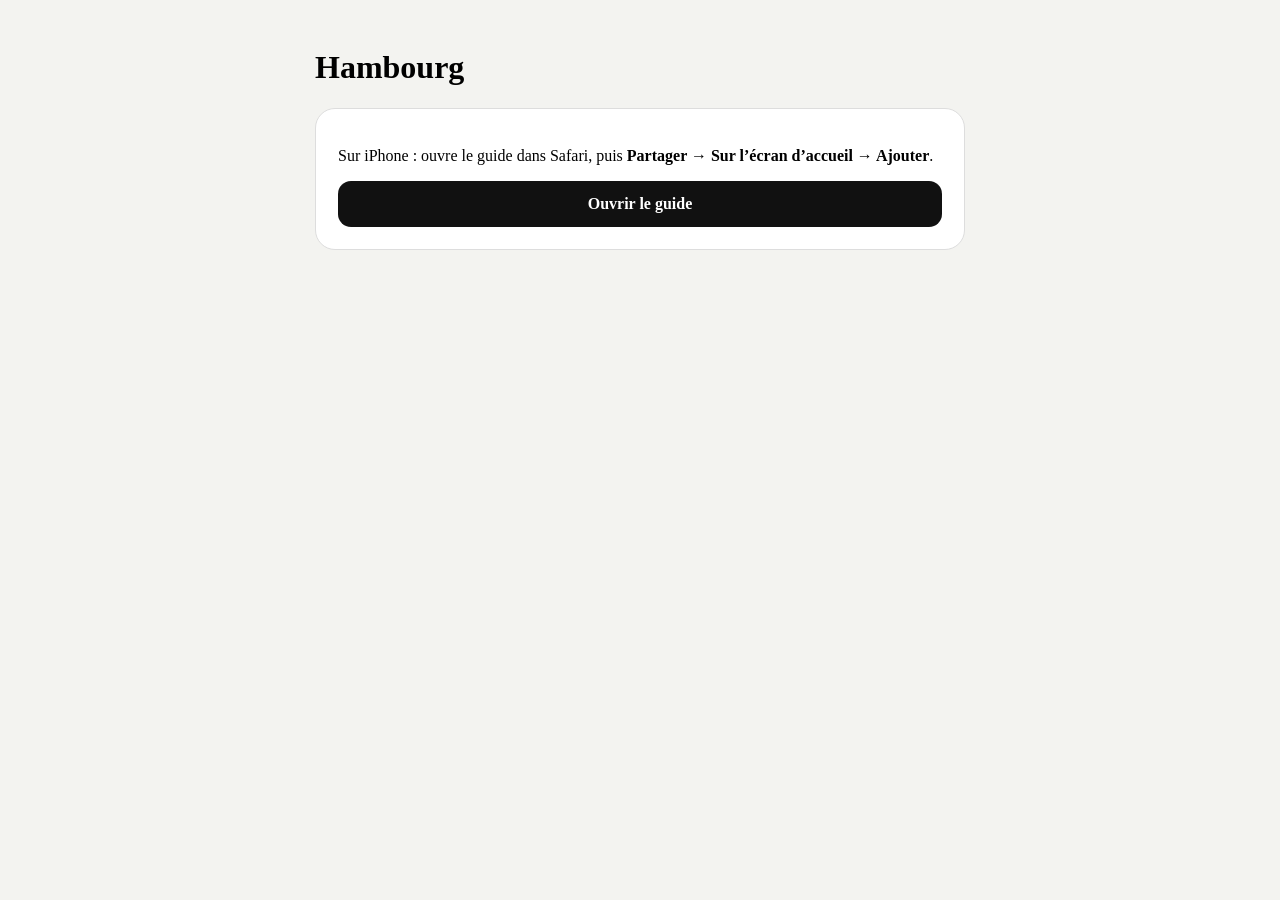
<file: install.html>
<!doctype html><meta charset="utf-8"><meta name="viewport" content="width=device-width,initial-scale=1"><title>Installer Hambourg</title><style>body{font-family:-apple-system;padding:28px;background:#f3f3f0;max-width:650px;margin:auto}section{background:white;border:1px solid #ddd;border-radius:20px;padding:22px}a{display:block;background:#111;color:#fff;text-decoration:none;text-align:center;padding:14px;border-radius:13px;font-weight:700}</style><h1>Hambourg</h1><section><p>Sur iPhone : ouvre le guide dans Safari, puis <b>Partager → Sur l’écran d’accueil → Ajouter</b>.</p><a href="./">Ouvrir le guide</a></section>
</file>
